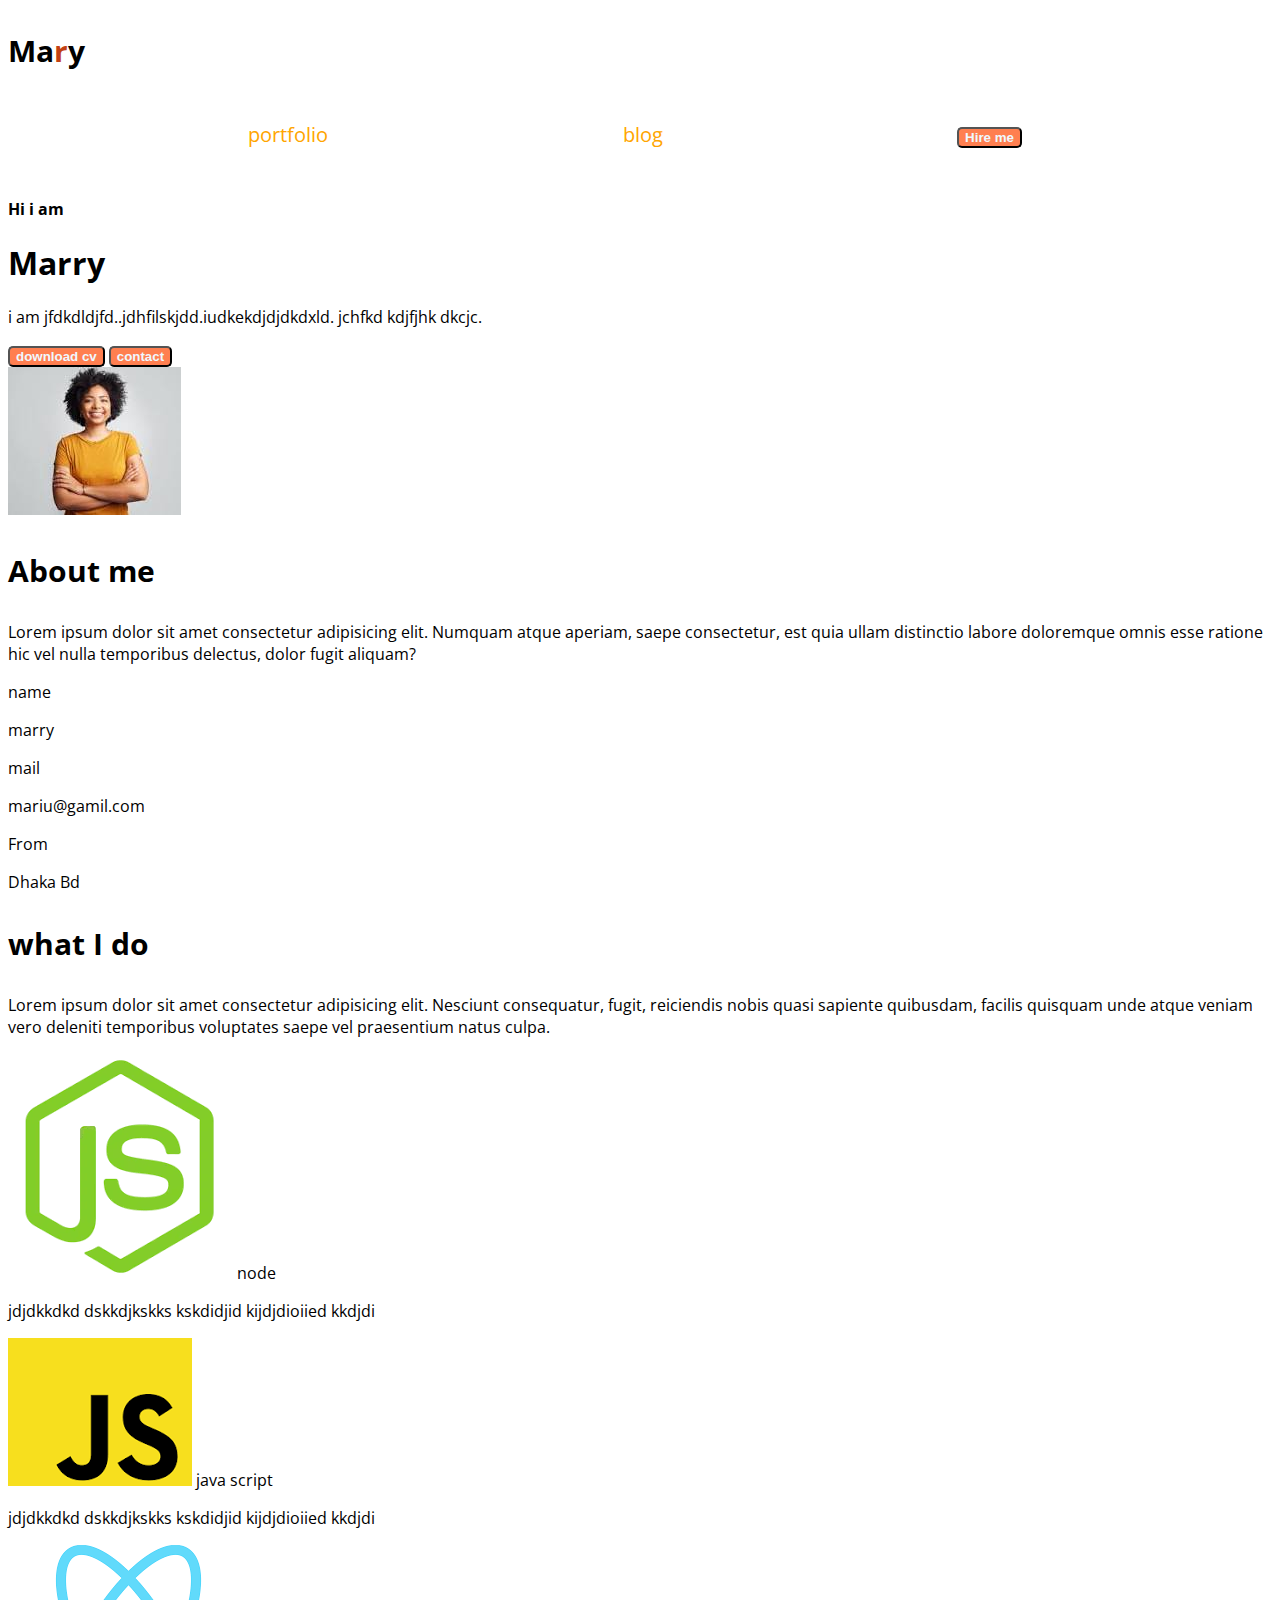
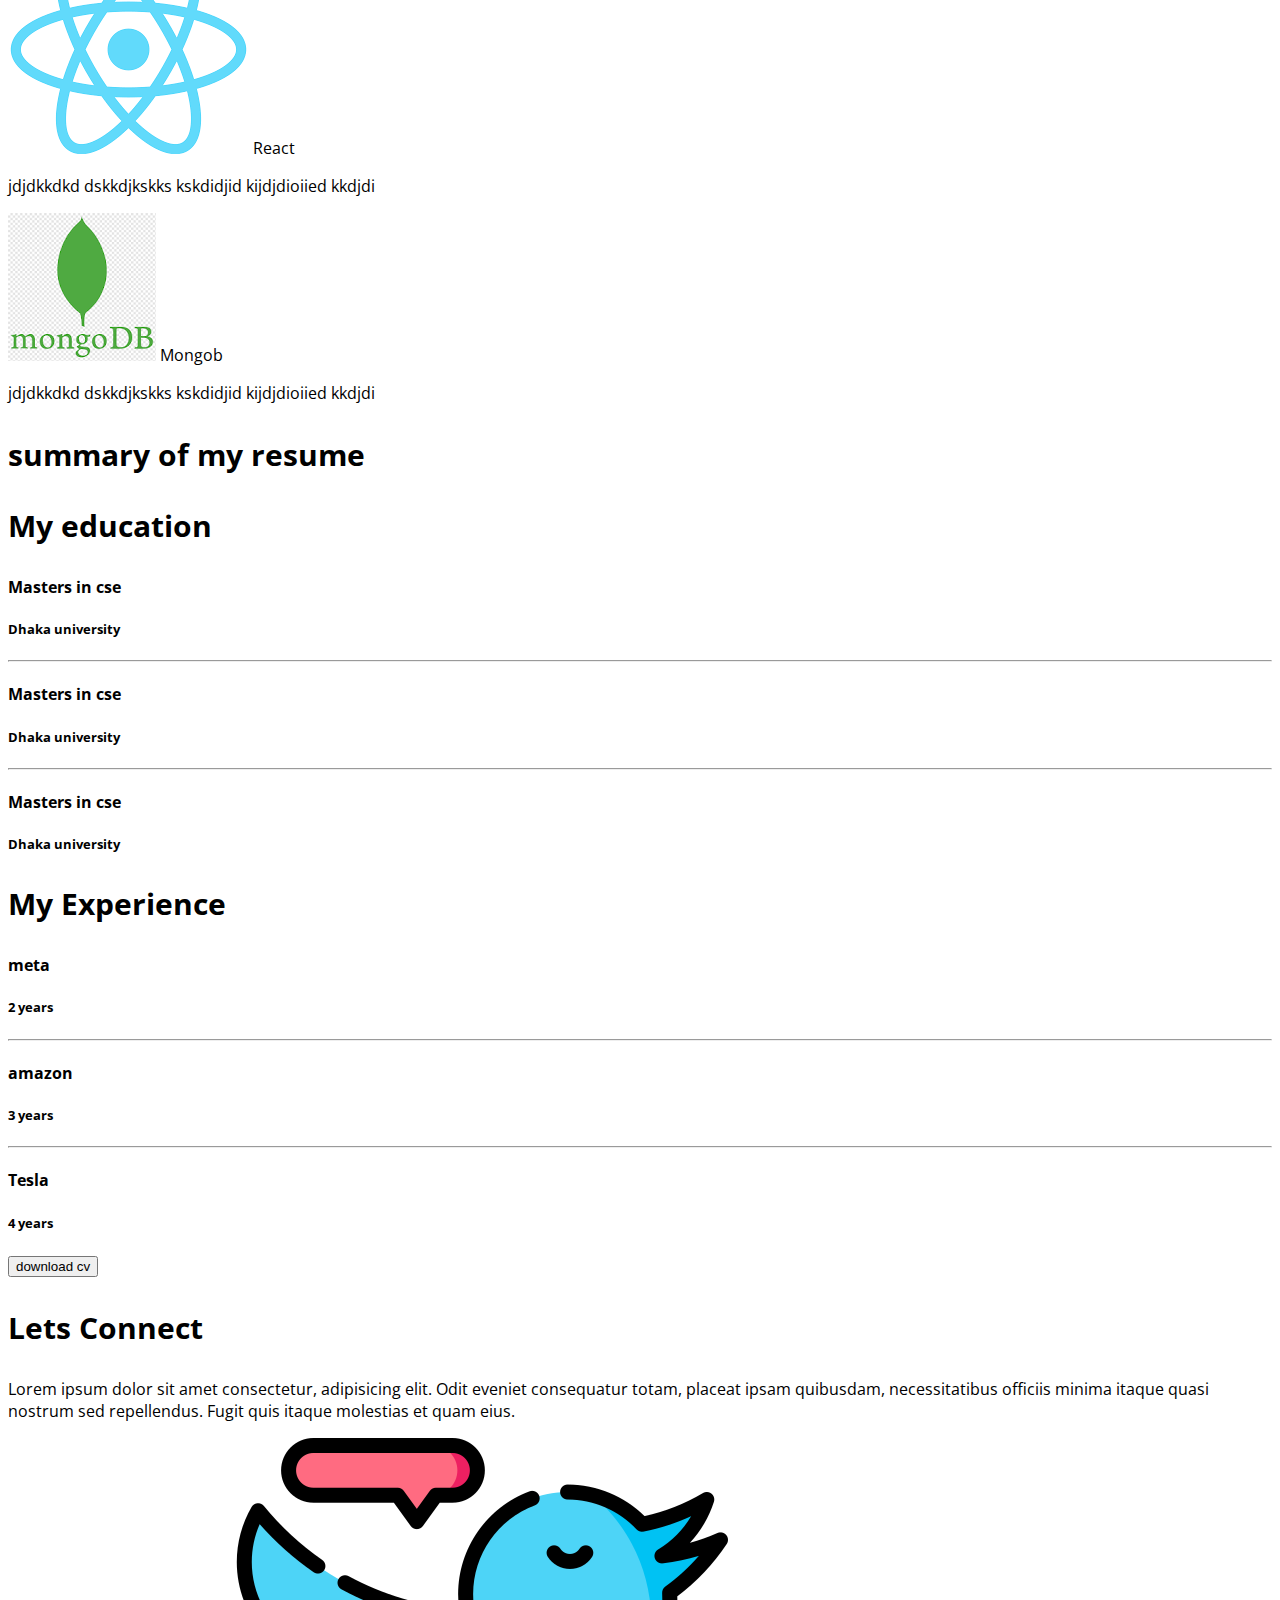
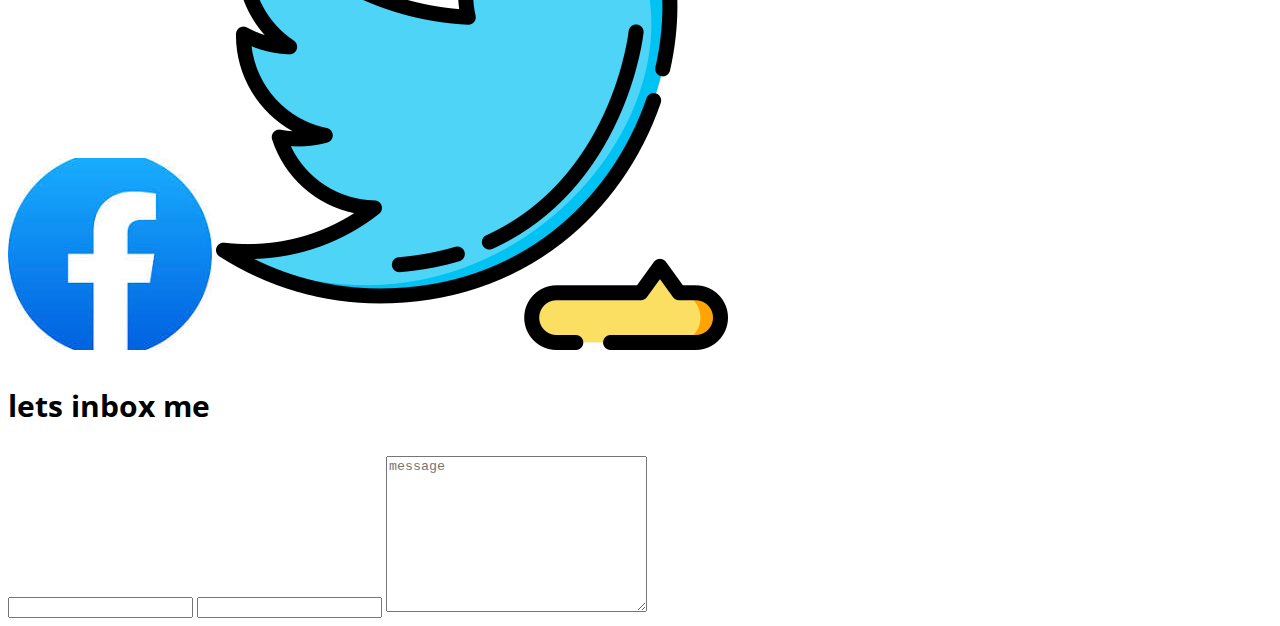
<file: index.html>
<!DOCTYPE html>
<html lang="en">
<head>
    
    <meta charset="UTF-8">
    <meta name="viewport" content="width=device-width, initial-scale=1.0">
 <link rel="stylesheet" href="style/blog.css">
 <link rel="preconnect" href="https://fonts.googleapis.com">
<link rel="preconnect" href="https://fonts.gstatic.com" crossorigin>
<link href="https://fonts.googleapis.com/css2?family=Open+Sans:ital,wght@0,300..800;1,300..800&display=swap" rel="stylesheet">
 <title> portfolio</title>
</head>

<body class="open-sans-normal">
    <header class=" header secounday-bg">
        <nav class="/dev.png">
         
            <h3 >Ma<span class="text-primary">r</span>y</h3>
           
        
        <ul>
            <li><a class="dark-2"  href="">portfolio</a></li>
            <li><a  class="dark-2" href="">blog</a></li>
            <li><a  href=""><button class="btn-primary" >Hire me</button></a></li>
        </ul>

</nav>
<div class="banner">
    <div class="banner-content">
        <h4 class="banner-gretting">Hi i am</h4>
        <h1 class="banner-titel">Marry</h1>
        <p class="banner-discription">
 i am jfdkdldjfd..jdhfilskjdd.iudkekdjdjdkdxld. jchfkd kdjfjhk dkcjc.</p>
  <button class="btn-primary">download cv</button>
    <button class="btn-primary">contact</button>
    </div>
    <div>
   
    <img class="banner-pro-pic" src="download.jpg" alt="">

</div>
    </header>
    
    <main>
        <section class="about secoundary-bg">
            <h3 class="section-titel"> About me</h3>
      <p class="section-discription">
        Lorem ipsum dolor sit amet consectetur adipisicing elit. Numquam atque aperiam, saepe consectetur, est quia ullam distinctio labore doloremque omnis esse ratione hic vel nulla temporibus delectus, dolor fugit aliquam?

      </p>
      <div class="about-items">
        <div class="about-item">
        <p class="item-titel"> name</p>
        <p class="item-description">marry</p>
        </div>
        <div class="about-item">
        <p class="item-titel"> mail</p>
        <p class="item-description" > mariu@gamil.com</p>
        </div>
        <div class="about-item">
        <p class="item-titel" >From</p>
        <p class="item-description" > Dhaka Bd</p>
        </div>

      </div>

        </section>
        <section class="skills">

            <h3 class="section-titel text-center"> what I do</h3>
            <p class="section-discription">Lorem ipsum dolor sit amet consectetur adipisicing elit. Nesciunt consequatur, fugit, reiciendis nobis quasi sapiente quibusdam, facilis quisquam unde atque veniam vero deleniti temporibus voluptates saepe vel praesentium natus culpa.</p>
<div class="skills-container">
<div class="skill">
    <img src="node.png" alt="">
    <skill-titel> node</skill-titel>
    <p class="skill-description">jdjdkkdkd dskkdjkskks kskdidjid kijdjdioiied kkdjdi </p>
</div>
<div class="skill">
    <img src="downloajs.png" alt="">
    <skill-titel> java script</skill-titel>
    <p class="skill-description">
        jdjdkkdkd dskkdjkskks kskdidjid kijdjdioiied kkdjdi 
    </p>
</div>
<div class="skill">
    <img src="react.png" alt="">
    <skill-titel> React</skill-titel>
    <p class="skill-description">jdjdkkdkd dskkdjkskks kskdidjid kijdjdioiied kkdjdi  </p>
</div>
<div class="skill">
    <img src="mongob.png" alt="">
    <skill-titel> Mongob</skill-titel>
    <p class="skill-description">jdjdkkdkd dskkdjkskks kskdidjid kijdjdioiied kkdjdi </p>
</div>

</div>
        </section>
        <section class="resume">
<h3 class="section titel"> summary  of my resume</h3>
<div class="resume-container">
    <div class="resume-coloum">
        <h3 class="resume-column-titel">My education</h4>
            <div class="experience">
                <h4 class="experience-titel">Masters in cse</h4>
               <h5 class="experience-sub-titel"> Dhaka university</h5>
               <div class="experience-discription"></div>
            </div>
            <hr>
            <div class="experience">
                <h4 class="experience-titel">Masters in cse</h4>
               <h5 class="experience-sub-titel">Dhaka university</h5>
               <div class="experience-discription"></div>
            </div>
            <hr>
            <div class="experience">
                <h4 class="experience-titel">Masters in cse</h4>
               <h5 class="experience-sub-titel">Dhaka university</h5>
               <div class="experience-discription"></div>
            </div>
    </div>
    <div class="resume-coloum">
        <h3 class="resume-column-titel">My Experience</h4>
            <div class="experience">
                <h4 class="experience-titel">meta</h4>
               <h5 class="experience-sub-titel"> 2 years</h5>
               <div class="experience-discription"></div>
            </div>
            <hr>
            <div class="experience">
                <h4 class="experience-titel">amazon</h4>
               <h5 class="experience-sub-titel">3 years</h5>
               <div class="experience-discription"></div>
            </div>
            <hr>
            <div class="experience">
                <h4 class="experience-titel">Tesla</h4>
               <h5 class="experience-sub-titel">4 years</h5>
               <div class="experience-discription"></div>
            </div>
    </div>
    
        
   
</div>
<div>
<button class="btn-primary1">download cv</button>
</div>
        </section>

    </main>
    <footer class="secoundary-bg">
<div class="footer-coloum">
    <h3 class="section-titel">Lets Connect</h3>
    <p>Lorem ipsum dolor sit amet consectetur, adipisicing elit. Odit eveniet consequatur totam, placeat ipsam quibusdam, necessitatibus officiis minima itaque quasi nostrum sed repellendus. Fugit quis itaque molestias et quam eius.</p>
    <div>
        <a href=""> <img class="logo" src="fb.jpg" alt=""></a>
        <a href=""><img class="logo" src="twitter_3578922.png" alt=""></a>
    </div>
</div>
<div class="footer-column">
    <h3 class="section-titel"> lets inbox me</h3>
    <form action="">
        <input type="text" name="" id=""palceholder="your name">
        <input type="email" name="" id=""palceholder="your email">
        <textarea name="" id="" cols="30" rows="10" placeholder="message"></textarea>
    </form>
</div>
    </footer>
    
</body>
</html>
</file>
<file: style/blog.css>
.open-sans-normal {
  font-family: "Open Sans", sans-serif;
  font-optical-sizing: auto;
  
  
  font-style: normal;
  font-variation-settings:
    "wdth" 100;
}
.dark-2{
    color:orange;
}
h3{
    font-size: 30px;
}

.text-primary{
    color:rgb(195, 65, 18)
}
nav ul {
    display :flex;
    align-items: center;
    justify-content:space-between ;
    margin: 50px 200px;
   
    
}
.nav-titel{
    font-weight: 800;
    font-size: 45px;
}
 ul li{
    list-style: none;
    margin-right: 50px;
}
nav li a{
    text-decoration: none;
    font-size: 20px;
}

 
.btn-primary{
    background-color: coral;
    font-weight: bold;
    color: aliceblue;
    border-radius: 5px;

    header{
       background-image: url(../node.png);
    
}
.banner-gretting{
    font-size: 45px;
    font-weight: 600;

}
.banner-titel{
    font-weight: bold;
    font-size: 85px;
}
.banner-pro-pic{
    width: 580px;

}
.banner{
    display: flex;
    justify-content: space-between;
    margin: 0 35px o 200px;

}
.banner-pro-pic{
    width: 400px;
}
.banner-content{
    max-width: 580px;
}
.section-titel{
    font-size:35px;
    font-weight: bold;
    color: black;
}
.section-description{
    font-size: 18px;
    color: gray;
}
.secounday-bg{
    background-color: #FFF8F3;
    ;
}
.about{
    border-radius: 10px;
    padding:130px 150px;
    text-align: center;
    
}
main{
    max-width: 1140px;
    margin: 0 auto;
}
main section{
    margin-top: 130px;

}
.item-discription{
    font-weight: 600;

}
.about-items{
    display: flex;
    justify-content: space-around;
}
.text-center{
    text-align: center;
}
.skills-container{
    display: flex;
    margin: 10px 10px;
    gap: 50px;
  
}
div img{
    width: 20px;
      border: 2px solid black;


}
.skill:hover{
    background-color: aquamarine;
}
.skill{
    border: 2px solid cornsilk;
    height: fit-content;
}
.skill{
    padding: 30px;
    border-radius: 5px;
    box-shadow: 0px 6px 50px 0px rgb(168, 139, 139);
}
.resume-container{
    display: flex;
    justify-content: space-between;
    gap: 24px;
}
experience-sub-title{
    font-size: 20px;
    font-weight: 600px;
}
experience-description, .experience-sub-titel{
    color: rgb(122, 122, 111);

}
.btn-primary1{

margin-top: 20px;
margin-left: 50%
 
 }
 .btn-primary1{
    background-color: red;
 }
 footer{
 padding: 130px 230px;
 display: flex;
 gap: 100px;
 }
 .footer-column{
    width: 50%;
 }
 footer input[type="text"],footer input[type="email"],footer textarea{
    height: 64px;
    border-radius: 5px;
    background-color: white;
    display: block;
    width: 100%;
    padding: 10px 20px ;
    margin-bottom:24px;
    border:none;
 }
</file>
